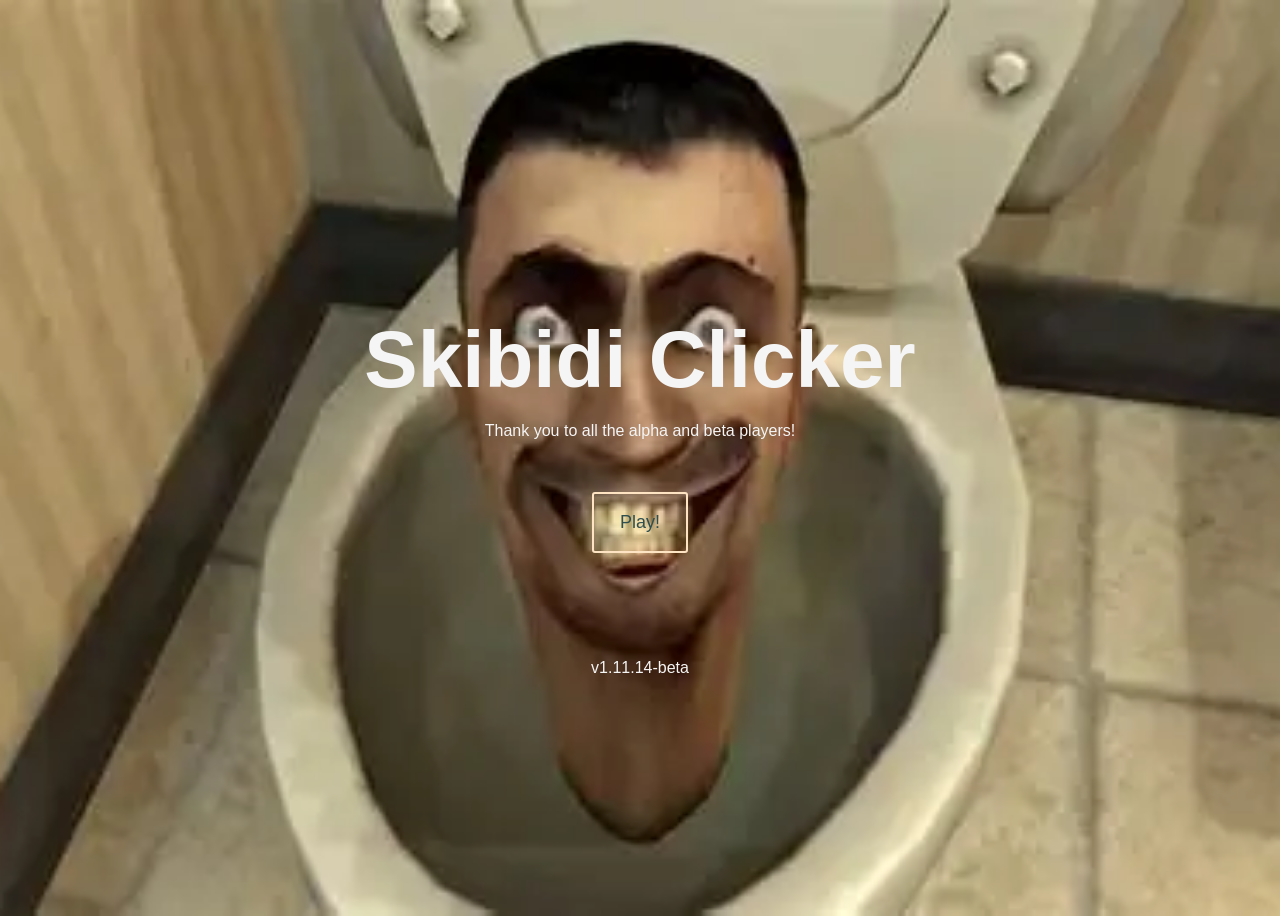
<file: index.html>
<!DOCTYPE html>
<html lang="en">
    <head>
        <meta charset="UTF-8">
        <meta name="viewport" content="width=device-width, initial-scale=1.0">
        <meta name="description" content="A basic clicker game with upgrades based on the Skibidi Toilet web series.">
        <title>Skibidi Clicker</title>
        <link rel="stylesheet" href="home.css">
    </head>
    <body>
        <h1>Skibidi Clicker</h1>
        <p>Thank you to all the alpha and beta players!</p>
        
        <button id="play" class="plbut">Play!</button>

        <!--<div id="login">
            <h2><span id="span">Login</span></h2>
            <input id="user" class="inputs" placeholder="Username">
            <input id="pass" class="inputs" type="password" placeholder="Password">
            <button id="log" class="butt"><span id="span-1">Log In</span></button>
            <button id="no-log" class="butt">Sign Up</button>
            <a id="ah">Incorrect Username or Password</a>
        </div>-->

        <p>v1.11.14-beta</p>

        <script src="home.js"></script>
    </body>
</html>
</file>
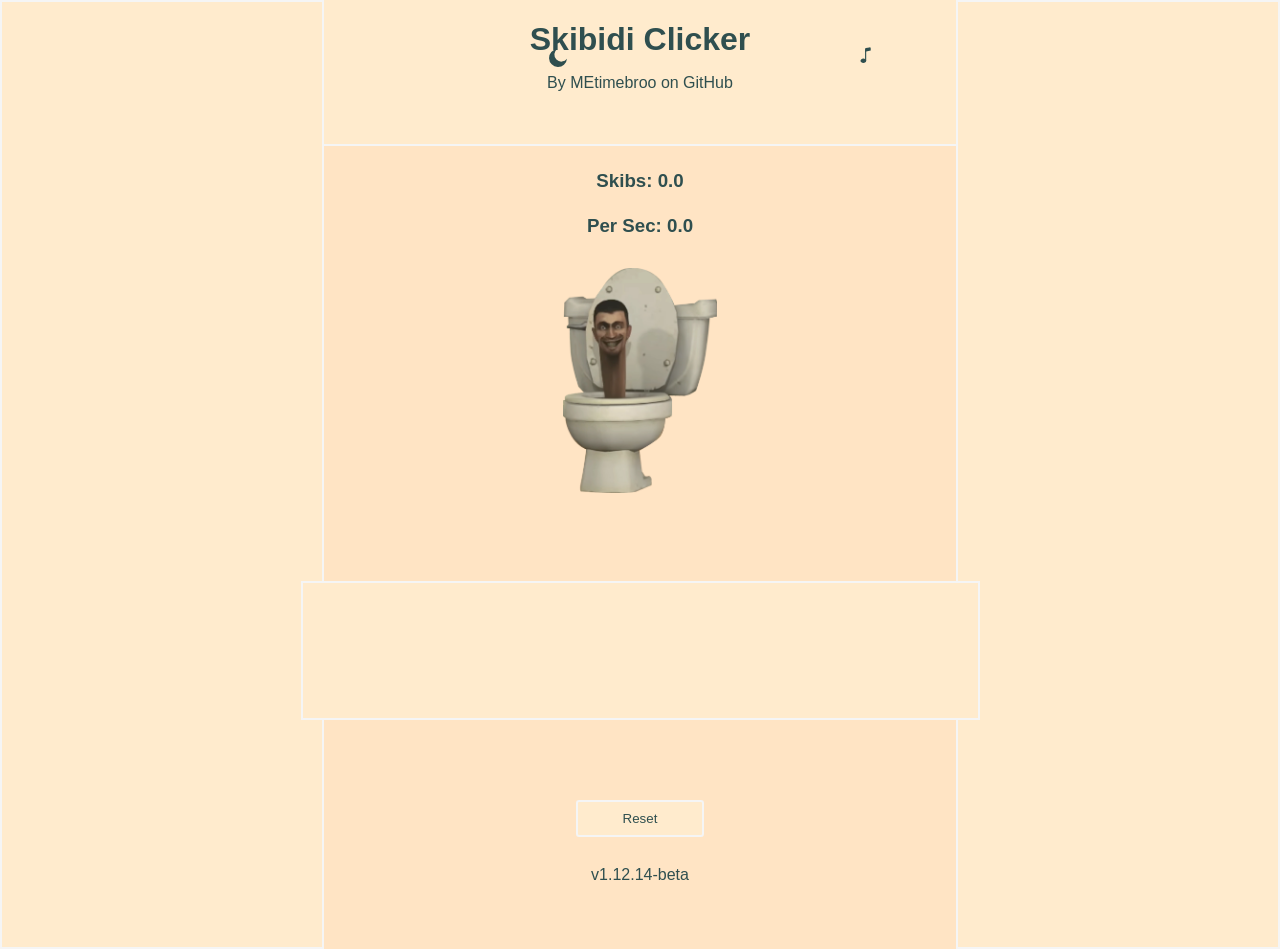
<file: playscreen.html>
<!DOCTYPE html>
<html lang="en">
    <head>
        <meta charset="UTF-8">
        <meta name="viewport" content="width=device-width, initial-scale=1.0, maximum-scale=1.0, user-scalable=no">
        <title>Skibidi Clicker</title>
        <link rel="stylesheet" href="playscreen.css">
    </head>
    <body>
        <div id="ru">
            <h2>Are you sure?</h2>
            <button id="y" class="ui">Yes</button>
            <button id="n" class="ui">Cancel</button>
        </div>

        <header>
            <button id="dark"><svg class="moon" id="drkim" width="24" height="24" viewBox="0 0 24 24"><path d="M21 12.79A9 9 0 1111.21 3a7 7 0 109.79 9.79z" /></svg></button><h1>Skibidi Clicker</h1>
            <p>By MEtimebroo on GitHub</p>
            <button id="play"><svg class="bi bi-music-note" id="plim" width="34" height="34" viewBox="0 0 30 30"><path d="M9 13c0 1.105-1.12 2-2.5 2S4 14.105 4 13s1.12-2 2.5-2 2.5.895 2.5 2"/><path fill-rule="evenodd" d="M9 3v10H8V3z"/><path d="M8 2.82a1 1 0 0 1 .804-.98l3-.6A1 1 0 0 1 13 2.22V4L8 5z"/></svg></button>
        </header>

        <h3>Skibs: <span id="score">0</span></h3>
        <h3 id="puh">Per Sec: <span id="per">0</span></h3>

        <button id="plus" class="but"><img src="skibidi_toilet.webp" id="plu" class="thi"></button>

        <div id="butdiv">
            <div id="butleft">
                <button id="one" class="but"><img src="skibidi_toilet_oneper.png" id="o" class="thi"><br>Cost: <span id="uno">10</span><br>Reward: <span id="unr">0.1</span><br>Owned: <span id="on">0</span></button>
                <button id="five" class="but"><img src="cameraman.webp" id="f" class="thi"><br>Cost: <span id="cinco">175</span><br>Reward: <span id="fivr">1</span><br>Owned: <span id="onf">0</span></button>
                <button id="ten" class="but"><img src="speakerman.webp" id="t" class="thi"><br>Cost: <span id="diez">1500</span><br>Reward: <span id="tenr">10</span><br>Owned: <span id="ont">0</span></button>
            </div>

            <div id="butright">
                <button id="three" class="but"><img src="astro_toilet_1.webp" id="th" class="thi"><br>Cost: <span id="treinta">15000</span><br>Reward: <span id="thr">50</span><br>Owned: <span id="onth">0</span></button>
                <button id="six" class="but"><img src="titan_tv_man_1.webp" id="s" class="thi"><br>Cost: <span id="sesenta">163940</span><br>Reward: <span id="sixr">275</span><br>Owned: <span id="ons">0</span></button>
                <button id="twelve" class="but"><img src="titan_speakerman.webp" id="tw" class="thi"><br>Cost: <span id="ciento-vente">10485860</span><br>Reward: <span id="twelvr">1500</span><br> Owned: <span id="ontw">0</span></button>
            </div>
        </div>

        <div id="updiv">
            <button id="up" class="up"><img src="IMG_0411.webp" id="upim" class="thi"><br>2 Ply<br>Twice the layers, twice the power.<br>100 Skibs</button>
            <button id="up1" class="up"><img src="IMG_0416.webp" id="upim1" class="thi"><br>4 Ply<br>Quadruple layers?! Imagine the power!<br>500 Skibs</button>
            <button id="up2" class="up"><img src="IMG_0413.webp" id="upim2" class="thi"><br>50-100mm Lens<br>Twice the zoom for Cameraman.<br>1000 Skibs</button>
            <button id="up3" class="up"><img src="cam_lens-Picsart-BackgroundRemover.webp" id="upim3" class="thi"><br>200-400mm Lens<br>Quadruple the zoom!<br>5000 Skibs</button>
            <button id="up4" class="up"><img src="industry.webp" id="upim4" class="thi"><br>Industrial Roll<br>Twice the diameter, twice the power.<br>10000 Skibs</button>
        </div>

        <button id="reset" type="button" class="ui">Reset</button>
        
        <p class="ver">v1.12.14-beta</p>
        
        <audio id="music" style="display: none;" loop preload="auto">
            <source src="Full-clear.ogg" type="audio/ogg">
        </audio>

        <audio id="press" style="display: none;">
            <source src="button.mp3" type="audio/mp3">
        </audio>

        <script src="playscreen.js"></script>
    </body>
</html>
</file>
<file: home.css>
body {
    display: flex;
    font-family: "Papyrus", sans-serif;
    background-image: url("skibidi_background.webp");
    background-size: cover;
    min-height: 100vh;
    background-repeat: no-repeat;
    background-position: center;
    text-align: center;
    color: whitesmoke;
    flex-direction: column;
    align-items: center;
    justify-content: center;
    flex-wrap: wrap;
}

#login {
    display: flex;
    background-color: rgba(0, 0, 0, 0.5);
    height: 50vh;
    width: 25vw;
    margin: 10px;
    flex-direction: column;
    align-items: center;
    justify-content: center;
    border-radius: 15px;
}

h1 {
    margin-top: 10vh;
    margin-bottom: 0;
    font-size: 5rem;
}

.inputs {
    background-color: transparent;
    color: whitesmoke;
    border: 0;
    border-bottom: 2px solid whitesmoke;
    width: 70%;
    font-size: 2vh;
    margin-top: 5vh;
}

.butt {
    background-color: transparent;
    border: 0;
    color: whitesmoke;
    font-size: 2vh;
    padding: 1vh;
    padding-left: 2vw;
    padding-right: 2vw;
    margin-top: 2vh;
}

.butt:hover {
    background-color: rgba(0, 0, 0, 0.5);
    border-radius: 5px;
}

#play-button {
    margin-top: 75px;
    padding-left: 5rem;
    padding-right: 5rem;
    padding-top: 2rem;
    padding-bottom: 2rem;
    border-radius: 10px;
    border: 0;
    background-color: red;
    font-size: larger;
    color: whitesmoke;
}

#play-button:hover {
    border: 1px solid black;
}

#ah {
    display: none;
    color: red;
}

.plbut {
    background-color: transparent;
    color: darkslategray;
    border: 2px solid bisque;
    border-radius: 3px;
    padding: 2vh 2vw;
    transition: transform 0.3s ease;
    margin-bottom: 10vh;
    margin-top: 4vh;
    font-size: large;
}

.plbut:hover {
    background: rgba(0, 0, 0, 0.5);
    transform: scale(1.2); 
}

@media (max-width: 768px) {
    h1 {
        font-size: 3rem;
        margin-top: 150px;
    }

    #play-button {
        padding-left: 3rem;
        padding-right: 3rem;
        padding-top: 1rem;
        padding-bottom: 1rem;
        font-size: medium;
    }

    #login {
        width: 70vw;
    }

    .plbut {
        padding: 2vh 6vw;
    }
}

@media (max-width: 480px) {
    h1 {
        font-size: 2rem;
        margin-top: 100px;
    }

    #play-button {
        padding-left: 2rem;
        padding-right: 2rem;
        padding-top: 0.8rem;
        padding-bottom: 0.8rem;
        font-size: small;
    }
}
</file>
<file: playscreen.css>
body {
    display: flex;
    font-family: 'Papyrus', sans-serif;
    background-color: bisque;
    flex-direction: column;
    align-items: center;
    color: darkslategray;
    padding-top: 10vh;
    touch-action: manipulation;
}

.dark-mode {
    filter: invert(1);
}

header {
    position: absolute;
    top: 0;
    right: 0;
    width: 100%;
    background-color: blanchedalmond;
    border-bottom: 2px solid whitesmoke;
    color: darkslategray;
    text-align: center;
    height: 15vh;
    padding-bottom: 1vh;
}

#butdiv {
    position: absolute;
    width: 100%;
    height: 100%;
    left: 0;
    top: 0;
    pointer-events: none;
}

.but {
    padding: 3.9vh 1.9vw;
    background-color: transparent;
    color: darkslategray;
    border-radius: 5px;
    font-size: large;
    border: none;
    pointer-events: auto;
}

#plus {
    position: absolute;
    z-index: 10;
    margin-top: 15vh;
}

.thi {
    transition: transform 0.3s ease;
}

.thi:hover {
    transform: scale(1.2);
}

#plu {
    height: 25vh;
    width: auto;
}

#o, #f, #t, #th, #s, #tw {
    height: 13vh;
    width: auto;
}

#updiv {
    position: absolute;
    display: flex;
    overflow-x: auto;
    overflow-y: hidden;
    white-space: nowrap;
    justify-content: flex-start;
    margin-bottom: 20vh;
    background-color: blanchedalmond;
    border: 2px solid whitesmoke;
    bottom: 0;
    width: 75vh;
    height: 15vh;
    padding: 2vh 2vw auto 2vw;
    scroll-behavior: smooth;
}

#updiv::-webkit-scrollbar {
    height: 10px;
}

.thi {
    height: 5vh;
    width: auto;
}

.up {
    background-color: transparent;
    border: 0;
    color: darkslategray;
    min-width: 5vh;
    display: none;
    flex: 0 0 auto;
}

.up:disabled {
    display: none;
}

#butleft, #butright {
    position: absolute;
    min-height: 100vh;
    background-color: blanchedalmond;
    border: 2px solid whitesmoke;
    top: 0;
    width: 25vw;
    display: flex;
    flex-direction: column;
    align-items: center;
    padding-top: 5vh;
    min-width: 250px;
    height: 95%;
}

#butleft {
    left: 0;
}

#butright {
    right: 0;
}

h3 {
    position: absolute;
    margin-top: 8vh;
}

#puh {
    position: absolute;
    margin-top: 13vh;
}

h1 {
    margin-bottom: 0;
    display: inline-block;
}

#dark {
    position: absolute;
    left: 0;
    margin-left: 60vh;
    margin-top: 5vh;
    background-color: transparent;
    border: 0;
    z-index: 12;
}

#drkim {
    fill: darkslategray;
}

#drkim:hover {
    fill: whitesmoke;
}

#play {
    position: absolute;
    right: 0;
    top: 0;
    margin-right: 30vw;
    margin-top: 5vh;
    background-color: transparent;
    border: 0;
    z-index: 12;
}

#plim {
    fill: darkslategray;
}

#plim:hover {
    fill: whitesmoke;
}

#reset {
    position: absolute;
    bottom: 0;
    margin-bottom: 7vh;
}

.ui {
    background-color: blanchedalmond;
    border: 2px solid whitesmoke;
    border-radius: 3px;
    padding: 1vh 2vw;
    color: darkslategray;
    transition: transform 0.3s ease;
    width: 10vw;
}

.ui:hover {
    transform: scale(1.2);
    background-color: bisque;
}

.ver {
    position: absolute;
    bottom: 0;
}

#ru {
    position: absolute;
    display: flex;
    flex-direction: column;
    align-items: center;
    background-color: bisque;
    color: darkslategray;
    border: 2px solid whitesmoke;
    width: 40vw;
    height: 25vh;
    text-align: center;
    z-index: 11;
    display: none;
}

#y {
    margin-bottom: 2vh;
}

@media (max-width: 768px) {
    #butdiv {
        padding-bottom: 10vh;
        margin-top: 60vh;
    }
    
    #butleft, #butright {
        box-sizing: border-box;
        min-height: auto;
        display: flex;
        position: relative;
        width: 100%;
        left: 0;
        flex-direction: row;
        right: 0;
        justify-content: space-evenly;
    }
    
    #butleft {
        height: 25vh;
        padding-bottom: 5vh;
        border-bottom: transparent;
        border-color: whitesmoke;
        margin-top: 3vh;
    }

    #butright {
        height: 25vh;
        padding: 1vh 1vw;
        bottom: 0;
    }

    header {
        height: 15vh;
        padding-bottom: 5vh;
    }

    .but {
        margin-top: 0vh;
        padding-top: 2vh;
        padding-bottom: 2vh;
        padding-left: 1vw;
        padding-right: 1vw;
        font-size: medium;
    }

    .but:hover {
        padding-top: 1.9vh;
        padding-bottom: 1.9vh;
        padding-left: 0.9vw;
        padding-right: 0.9vw;
    }

    #updiv {
        margin-top: 105vh;
        margin-bottom: 12vh;
        position: static;
        box-sizing: border-box;
        max-width: 96vw;
        -ms-overflow-style: none;
        scrollbar-width: none;
    }

    #updiv::-webkit-scrollbar {
        display: none;
    }

    #o, #f, #t, #th, #s {
        height: 9vh;
        width: auto;
    }

    #tw {
        height: 8vh;
        width: auto;
    }

    .ver {
        position: static;
        bottom: auto;
    }

    #reset {
        position: static;
        margin-bottom: 1vh;
    }

    #plus {
        margin-top: 20vh;
    }

    #dark {
        margin-left: 2vw;
    }

    #play {
        margin-right: 2vw;
    }

    .ui {
        width: 20vw;
    }

    #ru {
        margin-top: 50vh;
        width: 50vh;
        justify-self: center;
    }

    h3 {
        margin-top: 10vh;
    }

    #puh {
        position: absolute;
        margin-top: 15vh;
    }
}
</file>
